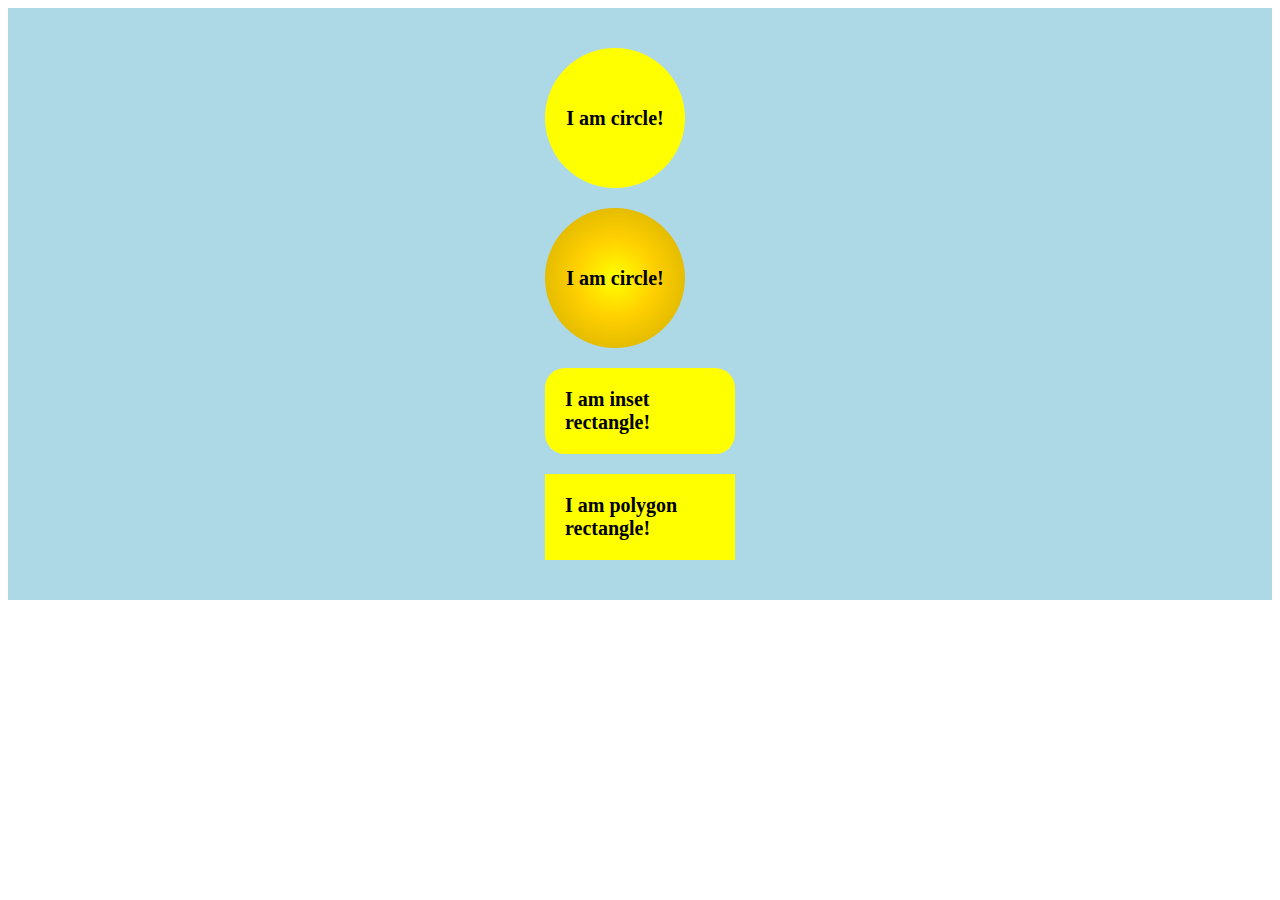
<file: html/clip-path.html>
<!DOCTYPE html>
<html lang="en">
<head>
    <meta charset="UTF-8">
    <meta name="viewport" content="width=device-width, initial-scale=1.0">
    <title>My Project</title>
    <!-- Link to the external CSS file -->
    <link rel="stylesheet" href="/css/clip-path.css">
</head>
<body>
    <div class="parent">
        <div class="circle">I am circle!</div>
        <div class="circle-radial-gradient">I am circle!</div>
        <div class="rect-inset">I am inset rectangle!</div>
        <div class="rect-polygon">I am polygon rectangle!</div>
    </div>
</body>
</html>
</file>
<file: css/clip-path.css>
.parent {
    width: auto;
    height: auto;
    background: lightblue;
    display: grid;
    justify-content: center;
    align-items: center;
    gap: 20px;
    padding: 40px;
}

.circle {    
    clip-path: circle(50% at 50% 50%);
    background: yellow;
    display: inline-block;
    padding: 20px;
    font-size: 20px;
    font-weight: bold;
    width: 100px;
    height: 100px;
    text-align: center;
    line-height: 100px;

}

.circle-radial-gradient {    
    clip-path: circle(50% at 50% 50%);
    background: radial-gradient(circle,
    #ffff00 0%,
    #ffd000 40%,
    #ccaa00 100%
    );
    display: inline-block;
    padding: 20px;
    font-size: 20px;
    font-weight: bold;
    width: 100px;
    height: 100px;
    text-align: center;
    line-height: 100px;

}

.rect-inset {    
    clip-path: inset(0 0 0 0 round 20px);
    background: yellow;
    display: block;
    padding: 20px;
    font-size: 20px;
    font-weight: bold;
    width: 150px;
}

.rect-polygon {    
    clip-path: polygon(0 0, 100% 0, 100% 100%, 0 100%);
    background: yellow;
    display: block;
    padding: 20px;
    font-size: 20px;
    font-weight: bold;
    width: 150px;
}
</file>
